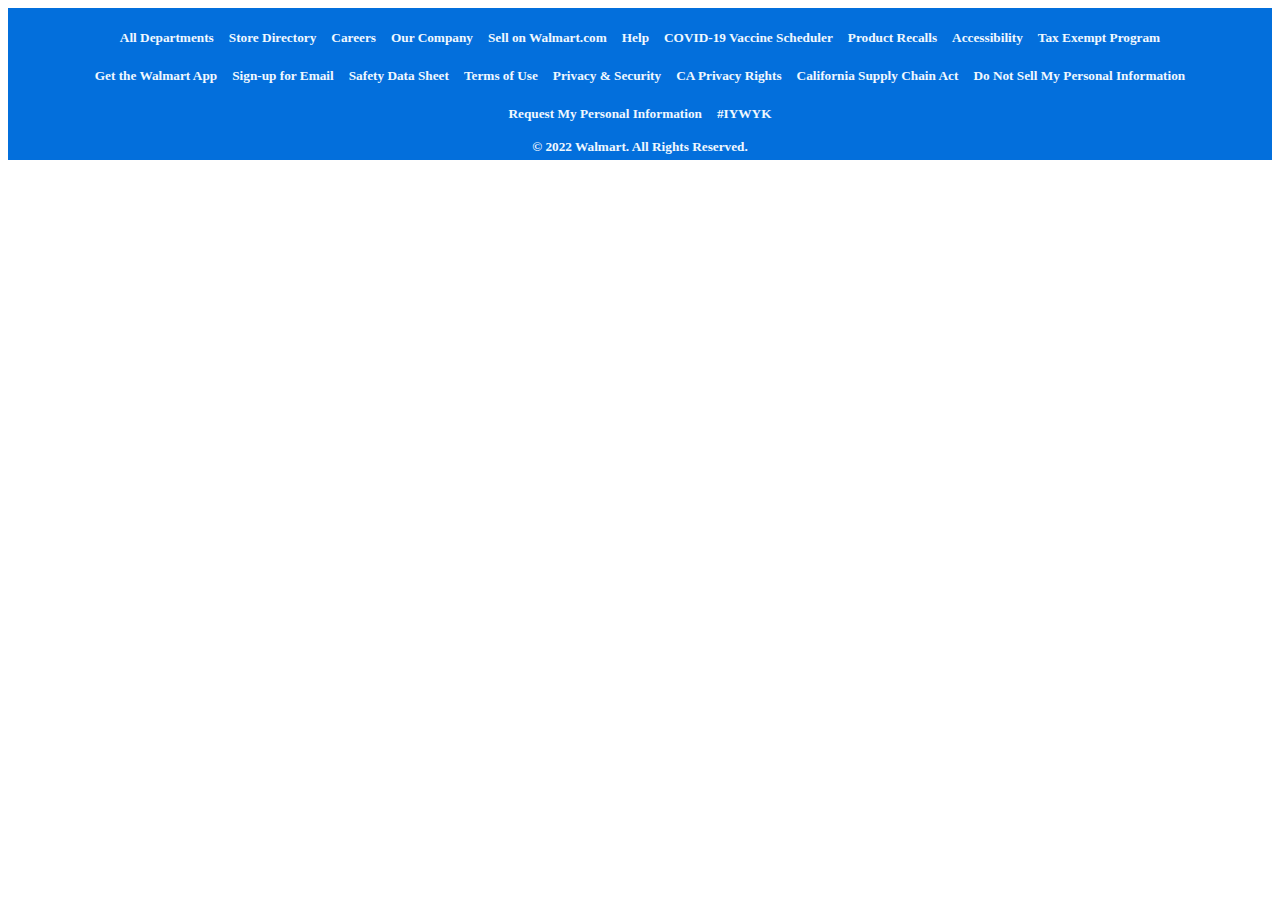
<file: footer.html>
<!-- @format -->

<!DOCTYPE html>
<html lang="en">
  <head>
    <meta charset="UTF-8" />
    <meta http-equiv="X-UA-Compatible" content="IE=edge" />
    <meta name="viewport" content="width=device-width, initial-scale=1.0" />
    <title>Document</title>
    <link rel="stylesheet" href="css/main.css" />
  </head>
  <body>
    <!-- <h1>Footer</h1> -->
    <!-- <div id="Box">
<h4 id="h4tag">We’d love to hear what you think!</h4>
<button>Give feedback</button>
    </div> -->

    <div id="parentBo">
      <div class="footer">
        <h5 class="ptag">All Departments</h5>
        <h5>Store Directory</h5>
        <h5>Careers</h5>
        <h5>Our Company</h5>
        <h5>Sell on Walmart.com</h5>
        <h5>Help</h5>
        <h5>COVID-19 Vaccine Scheduler</h5>
        <h5>Product Recalls</h5>
        <h5>Accessibility</h5>
        <h5 class="p1tag">Tax Exempt Program</h5>
      </div>

      <div class="footer">
        <h5 class="ptag">Get the Walmart App</h5>
        <h5>Sign-up for Email</h5>
        <h5>Safety Data Sheet</h5>
        <h5>Terms of Use</h5>
        <h5>Privacy & Security</h5>
        <h5>CA Privacy Rights</h5>
        <h5>California Supply Chain Act</h5>
        <h5 class="p1tag">Do Not Sell My Personal Information</h5>
      </div>
      <div id="change">
        <div class="footer">
          <h5 class="tag">Request My Personal Information</h5>
          <h5 class="tag1">#IYWYK</h5>
        </div>
        <div class="footer">
          <h5 id="h5tag">© 2022 Walmart. All Rights Reserved.</h5>
        </div>
      </div>
    </div>
  </body>
</html>
</file>
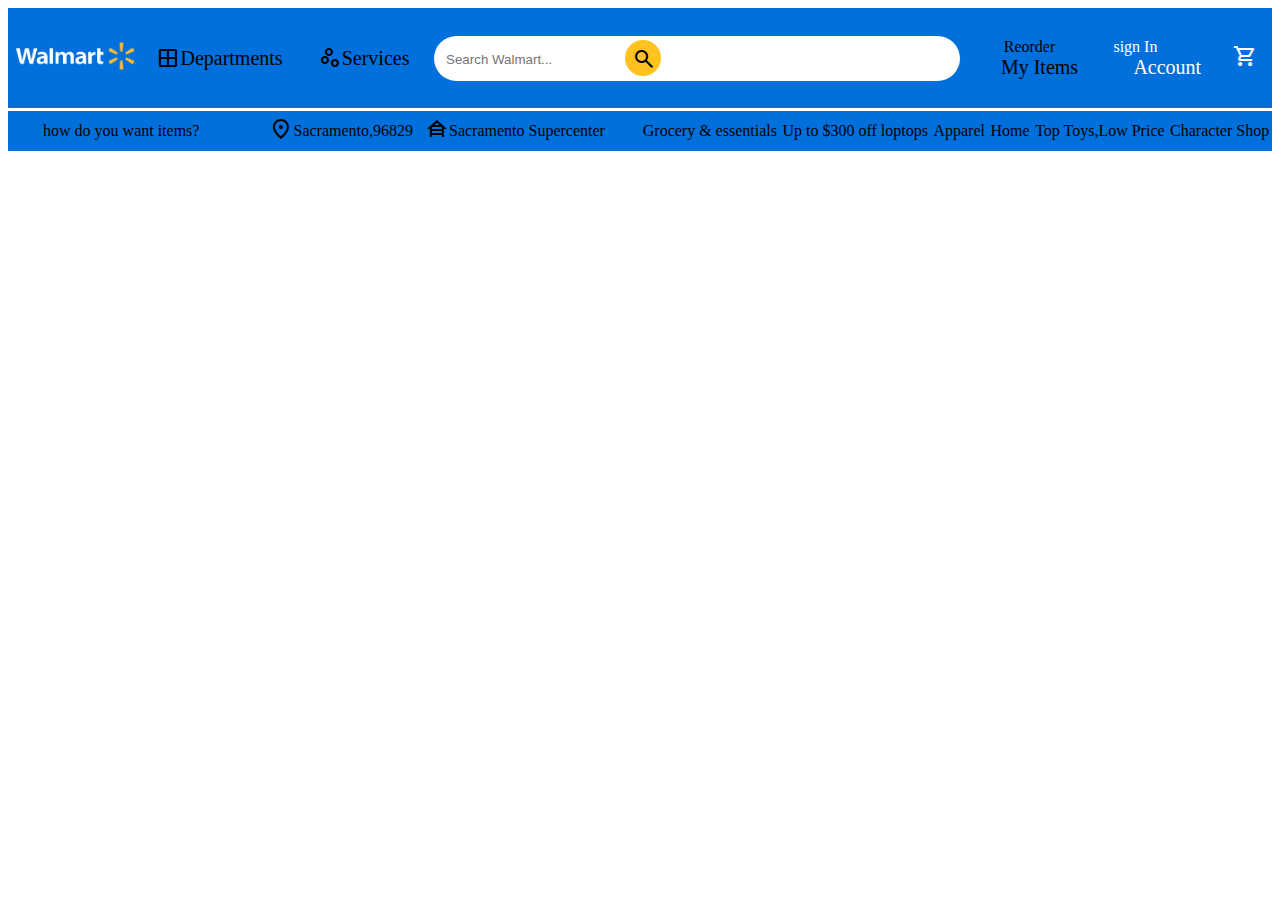
<file: nav.html>
<!-- @format -->

<!DOCTYPE html>
<html lang="en">
  <head>
    <meta charset="UTF-8" />
    <meta http-equiv="X-UA-Compatible" content="IE=edge" />
    <meta name="viewport" content="width=device-width, initial-scale=1.0" />
    <title>navbar</title>
    <link rel="stylesheet" href="style_nav.css" />
    <link
      rel="stylesheet"
      href="https://fonts.googleapis.com/css2?family=Material+Symbols+Outlined:opsz,wght,FILL,GRAD@48,700,1,200" />
    <link
      rel="stylesheet"
      href="https://fonts.googleapis.com/css2?family=Material+Symbols+Outlined:opsz,wght,FILL,GRAD@48,100,0,0" />
  </head>
  <body>
    <div id="full">
      <div class="B">
        <div class="E">
          <div id="iop" class="C" style="display: flex">
            <div>
              <a href="index.html">
                <img class="logo" src="logo-removebg-preview.png" alt="logo" />
              </a>
              <!-- <p id="bold">
                walmart
                <span id="pc" class="material-symbols-outlined">
                  recommend
                </span>
              </p> -->
            </div>
          </div>
          <!-- <div><span class="material-symbols-outlined"> window </span></div> -->
          <div id="iop" class="C" style="width: 150px">
            <p id="bold">
              <span class="material-symbols-outlined"> window </span>Departments
            </p>
          </div>
          <div id="iop" class="C">
            <p id="bold">
              <span class="material-symbols-outlined"> scatter_plot </span
              >Services
            </p>
          </div>
        </div>
        <div id="e">
          <div id="searchContainer">
            <input type="text" id="searchInput" placeholder="Search Walmart..." />
        </div>
          <div class="se">
            <span class="material-symbols-outlined" id="Ll"> search </span>
          </div>
        </div>
        <div class="E" style="width: 24%">
          <div id="iop" class="C" class="opilp">
            Reorder
            <p class="yui" id="bold">My Items</p>
          </div>
          <div id="iop" class="C" class="opilp">
            <a href="signup.html">
              <div id="us">sign In</div>
              <p class="yui" id="bold">Account</p></a
            >
          </div>
          <div id="iop" class="C" style="width: 40px" class="opilp">
            <a href="CheckoutDetailing/cart.html"
              ><span class="material-symbols-outlined"> shopping_cart </span></a
            >
          </div>
        </div>
      </div>
    </div>
    <div id="llss">
      <div class="G">
        <div>how do you want items?</div>
        <div style="display: flex" class="op">
          <div>
            <span class="material-symbols-outlined"> location_on </span>
          </div>
          <div>Sacramento,96829 &nbsp&nbsp</div>
          <div>
            <span class="material-symbols-outlined"> house_siding </span>
          </div>
          <div>Sacramento Supercenter</div>
        </div>
      </div>
      <div class="G">
        <div class="y">Grocery & essentials</div>
        <div class="y">Up to $300 off loptops</div>
        <div class="y">Apparel</div>
        <div class="y">Home</div>
        <div class="y">Top Toys,Low Price</div>
        <div class="y">Character Shop</div>
      </div>
    </div>
    <script>
      document.getElementById('searchInput').addEventListener('keypress', function(event) {
          if (event.key === 'Enter') {
              // Prevent the default action
              event.preventDefault();

              // Get the search query
              const query = event.target.value;

              // Check if the query is not empty
              if (query.trim() !== '') {
                  // Construct the Walmart search URL
                  const walmartSearchUrl = `https://www.walmart.com/search/?query=${encodeURIComponent(query)}`;

                  // Redirect to Walmart search results
                  window.location.href = walmartSearchUrl;
              }
          }
      });
  </script>

  </body>
</html>
</file>
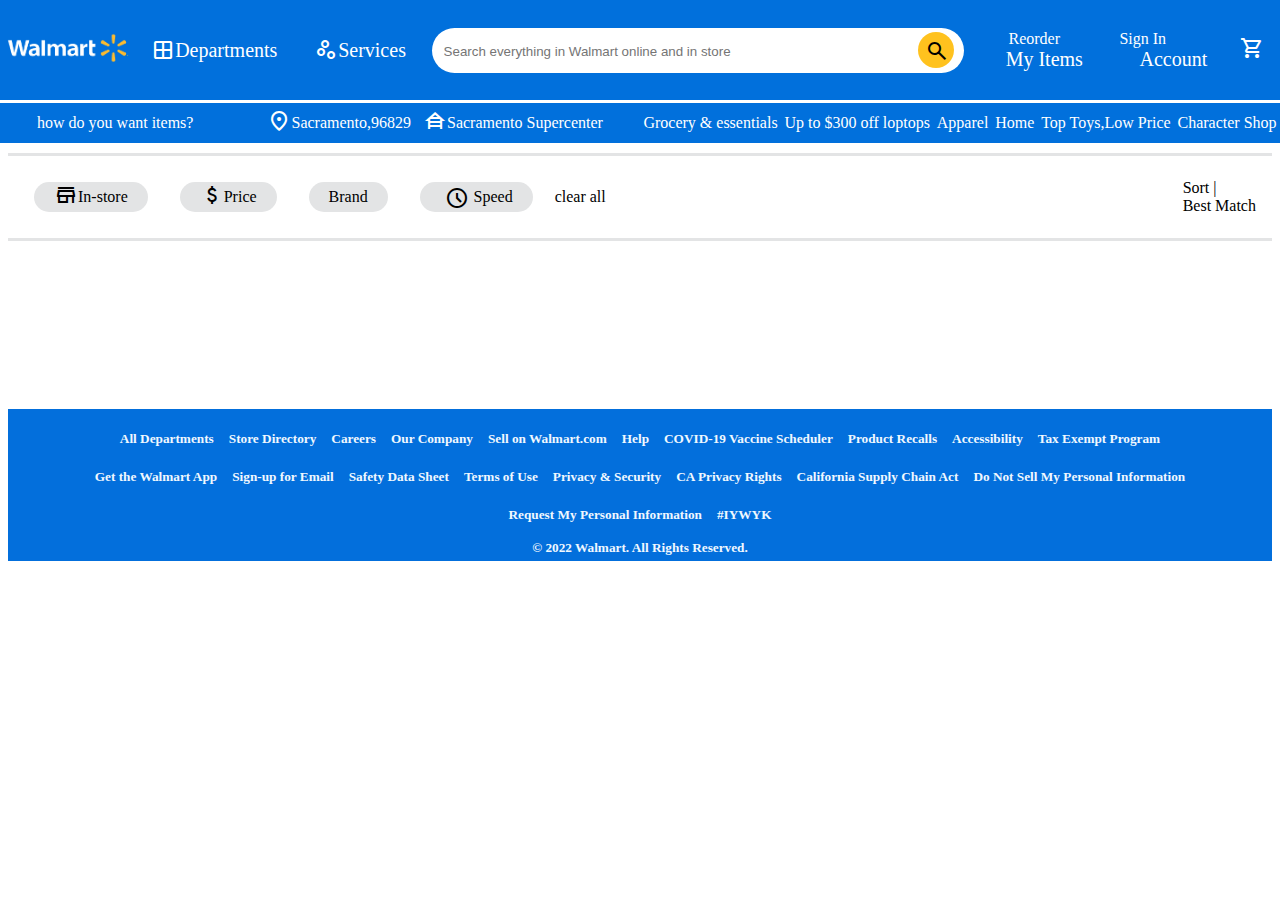
<file: product.html>
<!-- @format -->

<!DOCTYPE html>
<html lang="en">
  <head>
    <meta charset="UTF-8" />
    <meta http-equiv="X-UA-Compatible" content="IE=edge" />
    <meta name="viewport" content="width=device-width, initial-scale=1.0" />
    <title>Document</title>
    <link rel="stylesheet" href="product_style.css" />
    <link rel="stylesheet" href="style_nav.css" />
    <link rel="stylesheet" href="./css/main.css" />
    <link
      rel="stylesheet"
      href="https://fonts.googleapis.com/css2?family=Material+Symbols+Outlined:opsz,wght,FILL,GRAD@40,200,0,0" />
  </head>
  <body>
    <div class="nav"></div>
    <!-- <hr /> -->
    <div id="filters">
      <div class="A">
        <div>
          <span class="material-symbols-outlined"> store</span>
        </div>
        <div id="In-store">In-store</div>
      </div>
      <div id="Price" class="A">
        <div>
          <span class="material-symbols-outlined"> attach_money </span>
        </div>
        <div>Price</div>
      </div>
      <div id="brand" class="A">
        <div>
          <span class="material-symbols-outlined"> </span>
        </div>
        <div>Brand</div>
      </div>

      <div id="Speed" class="A">
        <div>
          <span
            style="margin: 5px 5px -15px 5px"
            class="material-symbols-outlined">
            schedule
          </span>
        </div>
        <div>Speed</div>
      </div>
      <div id="empty">clear all</div>
      <div id="ls">
        <div>Sort |&nbsp <span id="change">Best Match </span></div>
      </div>
    </div>
    <div id="hidden">
      <div class="ol"></div>
      <div id="oll" class="ol"></div>
      <div id="ohl" class="ol"></div>
      <div id="opl" class="ol"></div>
    </div>
    <div id="body"></div>
    <!-- <div class ="nav"></div> -->
    <!-- <hr /> -->
    <div id="footer-container"></div>
  </body>
</html>
<script src="product.js" type="module"></script>
</file>
<file: css/main.css>
/** @format */

#parentBo {
  /* border: 1px solid black; */
  width: 100%;
  /* margin-left: 8%; */
  /* height:150px; */
  cursor: pointer;
}

.footer {
  width: 100%;
  gap: 15px;
  /* border: solid blue; */
  display: flex;
  /* flex-direction: row; */
  /* margin: auto; */
  align-content: center;
  justify-content: center;
  height: 38px;
  /* text-align: center; */
  background-color: rgb(3, 111, 220);
  color: aliceblue;
  /* margin-right: 10%; */
  /* justify-content: center; */
  /* margin-right:10%; */
}
.ptag {
  /* border: 2px solid blue; */
  /* margin-left: 10%; */
  justify-content: space-around;
}
/* .p1tag { */
/* border: 2px solid blue; */
/* margin-right: 10%; */
/* } */
/* .tag { */
/* border: 2px solid blue; */
/* margin-left: 35%; */
/* margin-right: 10%; */
/* } */

/* .tag1 {
  /* border: 2px solid blue; */
/* margin-left: 10%; */
/* margin-right: 45%; */
/* } */

#h5tag {
  /* border: 2px solid blue; */
  margin-top: 17px;

  /* margin-right: 10%; */
}
#Box1 {
  /* border:solid; */
  /* border: 2px solid blue; */
  height: 150px;
  text-align: center;
  background-color: #356391;
  cursor: pointer;
  /* margin-top: 5% */
}
#h4tag {
  /* border: 2px solid blue; */
  padding-top: 30px;
}
/* .button{
    width:11%;
    height:40px;
    border-radius: 40px;
    font-weight: bold;
    background-color: white;
    color: black;
    border:1px solid black;
    
    
} */
#change {
  display: grid;
  /* border: solid black; */
  grid-template-columns: repeat(1, 1fr);

  align-items: center;
  /* align-content: center; */
  /* justify-items: center; */
  /* justify-content: center; */
}
</file>
<file: style_nav.css>
/** @format */
/* body {
  color: white;
} */

#full {
  display: flex;
  height: 100px;
  background-color: rgb(1, 112, 220);
  /* border: solid black; */
  border-bottom: white solid;
  align-content: center;
  align-content: center;
  align-items: center;
}
.B {
  display: flex;
  height: 60px;
  width: 100%;
  justify-content: space-around;
  align-items: center;
  /* background-color: rgb(1, 112, 220); */
  /* border: solid black; */
  /* align-content: center;
  align-content: center;
  align-items: center; */
}

#e {
  display: flex;
  height: 25px;
  width: 40%;
  border-radius: 30px;
  /* border: solid black; */
  padding: 10px;
  background-color: white;
}
.C {
  display: flex;
  height: 100%;
  /* border: solid black; */
  justify-content: center;
  align-content: center;
  padding: 10px;
  border-radius: 30px;
}
.E {
  width: 33%;
  height: 40px;
  /* border: solid black; */
  display: flex;
  justify-content: space-around;
  align-items: center;
}
#llss {
  display: flex;
  /* border: solid black; */
  height: 40px;
  background-color: rgb(1, 112, 220);
  align-items: center;
}
input {
  width: 95%;
  height: 100%;
  border-top-left-radius: 30px;
  outline: none;
  border-bottom-left-radius: 30px;
  border: none;
}
#Ll {
  padding: 7px;
  background-color: rgb(255, 194, 30);
  height: 22px;
  width: 22px;
  border-radius: 50%;
  color: black;
}
.se {
  display: flex;
  align-self: center;
}
.C:hover {
  background-color: rgb(2, 79, 155);
}
#iop {
  display: grid;
  grid-template-columns: 1fr;
  width: 120px;
  padding: 0px;
  justify-items: center;
  align-items: center;
  /* border: black solid; */
  /* padding-bottom: -10px; */
}
/* #iopp{

} */
.yui {
  margin: 0%;
  margin-left: 20px;
}
.G {
  display: flex;
  justify-content: space-around;
  background-color: rgb(1, 112, 220);
  align-items: center;
  /* border: solid black; */
  height: 30px;
  width: 50%;
}
.y:hover {
  text-decoration: underline;
  cursor: pointer;
}
#bold {
  display: flex;
  font-size: 20px;
  align-items: center;
}
.op {
  /* border: solid black; */
  align-items: center;
}
a {
  text-decoration: none;
  color: white;
}
.logo {
  width: 150px;
  height: 80px;
}
@media all and (max-width: 1024px) and (min-width: 8px) {
  #iop {
    display: none;
  }
  .G {
    display: none;
  }
  .logo {
    display: none;
  }
}
</file>
<file: product_style.css>
/** @format */

.nav {
  /* height: 150px; */
  color: white;
  /* background-color: rgb(1, 112, 220); */
  margin-bottom: 20px;
  position: fixed;
  top: 0;
  /* bottom: 0; */
  right: 0;
  width: 100%;
  z-index: 9999;
  /* left: 100px; */
  /* top: 800px; */
}
#filters {
  display: flex;
  flex-wrap: wrap;
  padding: 16px;
  /* height: 40px; */
  justify-content: space-between;
  border-top: solid rgb(227, 228, 229);
  border-bottom: solid rgb(227, 228, 229);
  position: relative;
  top: 145px;
}
.A {
  height: 30px;
  /* cursor: pointer; */
  display: flex;
  align-self: center;
  background-color: rgb(227, 228, 229);
  margin: 10px;
  padding: 0px 20px 0px 20px;
  border-radius: 20px;
}
.A,
#empty,
#ls,.kl,.kol:hover {
  cursor: pointer;
}
#empty {
  align-self: center;
  width: 50%;
}

#ls,
.A > div {
  /* border: solid black; */
  align-self: center;
}

select {
  background-color: rgb(241, 241, 242);
  border: none;
}
#body {
  display: grid;
  padding: 30px;
  grid-template-columns: repeat(4, 1fr);
  justify-content: center;
  justify-items: center;
  /* text-align: center; */
  gap: 10px;
  position: relative;
  /* z-index: 9999; */
  position: relative;
  top: 145px;
  /* cursor: pointer; */
}
.kl {
  padding-top: 10px;
  background-color: rgb(1, 112, 220);
  width: 110px;
  height: 30px;
  border-radius: 20px;
  text-align: center;
}
img {
  width: 80%;
  height: 100%;
}
.pp {
  margin: 0px;
}
.olp {
  padding: 10px;
  /* border: solid black; */
}
.star {
  display: flex;
  /* padding: 10px; */
  /* width: 100%; */
  align-self: center;
  align-items: center;
  /* height: 50px; */
  /* border: solid black; */
}
.img2 {
  width: 20%;
  height: 40%;
}
.kol {
  /* border: solid black; */
  text-align: center;
}
.name {
  padding: 5px;
  height: 40px;
  /* border: solid black; */
}
.price {
  display: flex;
}
h3 {
  margin-right: 10px;
}
h4 {
  color: rgb(151, 152, 156);
  text-decoration: line-through;
}
.ol {
  width: 200px;
  display: none;
  /* border: solid black; */
  background-color: white;
  padding: 10px;
  border-radius: 5px;
  position: absolute;
  left: 240px;
  top: 220px;
  z-index: 1;
  text-align: center;
  box-shadow: rgba(99, 99, 99, 0.2) 0px 2px 8px 0px;
  /* width: 200px; */
}
#oll {
  width: 200px;
  display: none;
  /* border: solid black; */
  background-color: white;
  padding: 10px;
  border-radius: 5px;
  position: absolute;
  left: 100px;
  top: 220px;
  z-index: 1;
  text-align: center;
  box-shadow: rgba(99, 99, 99, 0.2) 0px 2px 8px 0px;
}
#ohl {
  width: 200px;
  display: none;
  /* border: solid black; */
  background-color: white;
  padding: 10px;
  border-radius: 5px;
  position: absolute;
  left: 25%;
  top: 220px;
  z-index: 1;
  text-align: center;
  box-shadow: rgba(99, 99, 99, 0.2) 0px 2px 8px 0px;
}
#opl {
  width: 200px;
  display: none;
  /* border: solid black; */
  background-color: white;
  padding: 10px;
  border-radius: 5px;
  position: absolute;
  left: 84%;
  top: 220px;
  z-index: 1;
  text-align: center;
  box-shadow: rgba(99, 99, 99, 0.2) 0px 2px 8px 0px;
}
#hidden {
  display: flex;
}
.p1 {
  padding: 10px;
  border-radius: 1px;
  /* border-bottom: solid rgb(227, 228, 229); */
}
.p1:hover {
  background-color: rgb(227, 228, 229);
}
#ls {
  align-self: center;
}
button {
  height: 25px;
  width: 25px;
  background-color: rgb(0, 79, 154);
  border-radius: 50%;
  color: white;
  border: none;
  margin: 0px 10px 0px 10px;
}
.pp {
  color: white;
}
#body {
  margin-bottom: 20%;
}
/* #footer-container {
  margin-top: 110px;
} */
@media all and (max-width: 1024px) and (min-width: 768px) {
  #body {
    display: grid;
    padding: 30px;
    grid-template-columns: repeat(2, 1fr);
    top: 200px;
  }
  #empty {
    margin-left: 10%;
    align-self: center;
    width: 50%;
  }
  #filter {
    justify-self: center;
    justify-content: center;
    /* justify-self:  */
  }
}
@media all and (max-width: 400px) and (min-width: 301px) {
  #body {
    display: grid;
    padding: 30px;

    grid-template-columns: repeat(1, 1fr);
    top: 200px;
  }
  #empty {
    margin-left: 10%;

    align-self: center;
    width: 50%;
  }
  .ol {
    position: absolute;
    left: 10px;
    top: 270px;
  }
  #ohl {
    width: 100px;
    position: absolute;
    left: 240px;
    top: 270px;
  }
  #oll {
    width: 100px;
    position: absolute;
    left: 240px;
    top: 220px;
  }
}
</file>
